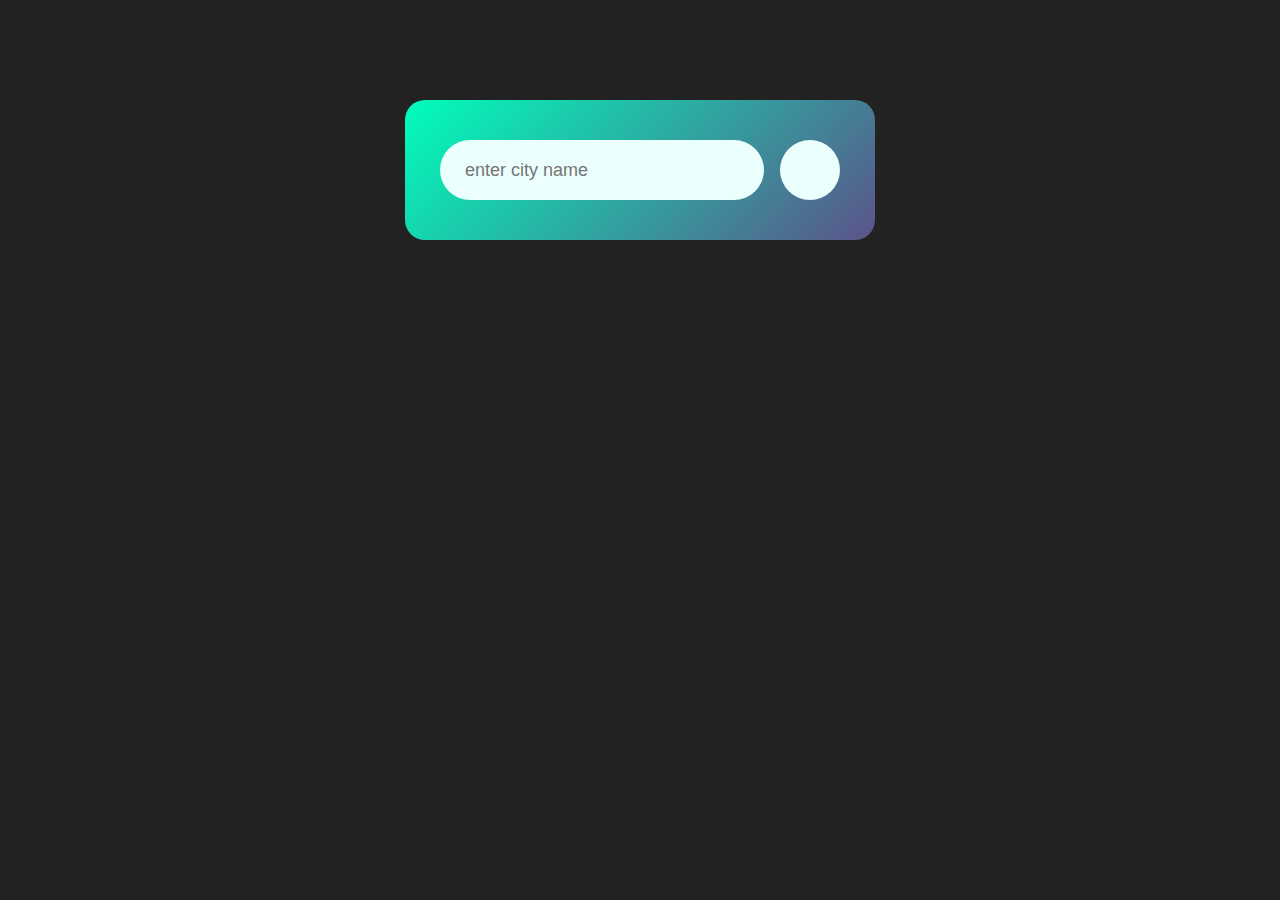
<file: index.html>
<!DOCTYPE html>
<html lang="en">

<head>
    <meta charset="UTF-8">
    <meta name="viewport" content="width=device-width, initial-scale=1.0">
    <title>Weather App</title>
    <link rel="stylesheet" href="style.css">
    <link rel="stylesheet" href="https://cdnjs.cloudflare.com/ajax/libs/font-awesome/6.4.0/css/all.min.css"
        integrity="sha512-iecdLmaskl7CVkqkXNQ/ZH/XLlvWZOJyj7Yy7tcenmpD1ypASozpmT/E0iPtmFIB46ZmdtAc9eNBvH0H/ZpiBw=="
        crossorigin="anonymous" referrerpolicy="no-referrer" />
    <link rel="icon" href="icon.jpg">
</head>

<body>
    <div class="card">
        <div class="search">
            <input type="text" placeholder="enter city name" spellcheck="false">
            <button><i class="fa-solid fa-magnifying-glass"></i></button>
        </div>
        <div class="error">
            <p>Invalid city name</p>
        </div>

        <div class="weather">
            <img src="./img/rainy-day.png" alt="Rain.png" class="weather-icon">
            <h1><span class="temp"></span><span id="unit">°C</span></h1>
            <h2 class="city">Aurangabad</h2>

            <div class="details">
                <div class="col">
                    <i class="fa-solid fa-water"></i>
                    <div>
                        <p class="humidity">50%</p>
                        <p>Humidity</p>
                    </div>
                </div>

                <div class="col">
                    <i class="fa-solid fa-wind"></i>
                    <div>
                        <p class="wind">15 km/h</p>
                        <p>Wind Speed</p>
                    </div>
                </div>

            </div>


        </div>


    </div>


    <script>
        const apiKey = "ff5a783a142012f9f03fef418fa70844";
        const apiURL = "https://pro.openweathermap.org/data/2.5/weather?units=metric&q=";
        let searchBox = document.querySelector(".search input");
        let searchBtn = document.querySelector(".search button");
        let weatherIcon = document.querySelector('.weather-icon');
        let layout = document.querySelector(".weather");

        async function getWeather(city) {
            const response = await fetch(apiURL + city + `&APPID=${apiKey}`);

            if (response.status == 404) {

                document.querySelector(".error").style.display = "block";
            }

            var data = await response.json();
            let weatherIconSet = data.weather[0].main;


            layout.style.display = "block";
            document.querySelector(".error").style.display = "none";

            if (weatherIconSet == "Clouds") { weatherIcon.src = "./img/cloudy.png"; }
            else if (weatherIconSet == "Rain") { weatherIcon.src = "./img/rainy-day.png"; }
            else if (weatherIconSet == "Clear") { weatherIcon.src = "./img/sun.png"; }
            else if (weatherIconSet == "Fog") { weatherIcon.src = "./img/fog.png"; }

            console.log(data);

            document.querySelector(".city").innerHTML = data.name;
            document.querySelector(".temp").innerHTML = Math.round(data.main.temp);
            document.querySelector(".humidity").innerHTML = data.main.humidity + "%";
            document.querySelector(".wind").innerHTML = data.wind.speed + "m/s";
        }

        searchBox.addEventListener('keydown', (e) => {
            if (e.key === 'Enter') {
                e.preventDefault(); // Prevent form submission
                getWeather(searchBox.value.trim());
            }
        })

        searchBtn.addEventListener("click", (e) => {
            e.preventDefault();
            getWeather(searchBox.value.trim());
        })



    </script>
</body>

</html>
</file>
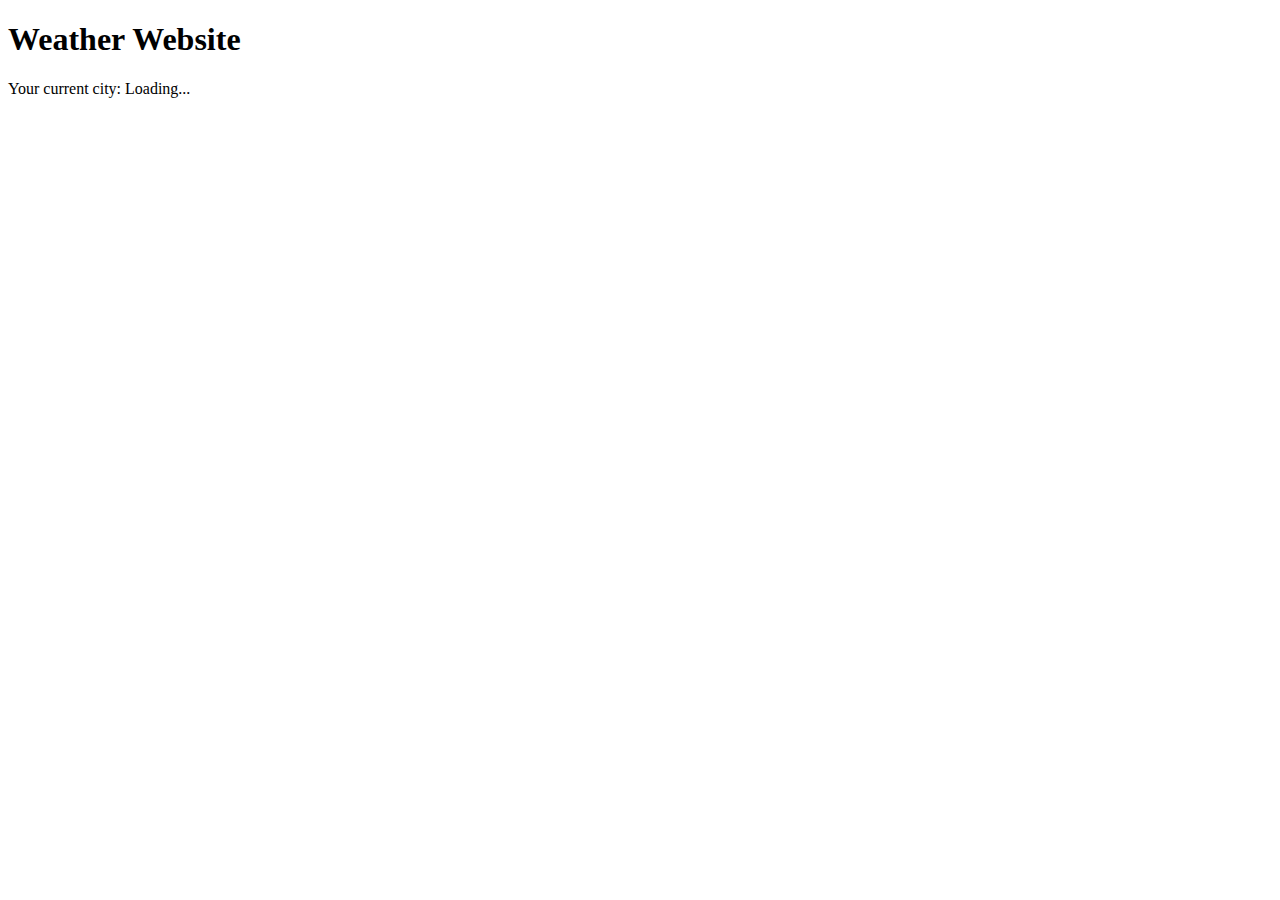
<file: test.html>
<!DOCTYPE html>
<html>

<head>
    <title>Weather Website</title>
</head>

<body>
    <h1>Weather Website</h1>
    <p>Your current city: <span id="city-name">Loading...</span></p>

    <script>
        // Function to fetch the city name using IP address
        function getCityFromIP() {
            fetch('https://ipinfo.io/110.226.177.1?token=d7f023f047aea0')
                .then(response => response.json())
                .then(data => {
                    const city = data.city;
                    const cityNameElement = document.getElementById('city-name');
                    cityNameElement.textContent = city;
                })
                .catch(error => {
                    console.error('Error fetching IP geolocation data:', error);
                });
        }

        // Call the function to get the city name
        getCityFromIP();
    </script>
</body>

</html>
</file>
<file: style.css>
* {
    padding: 0px;
    margin: 0px;
    box-sizing: border-box;
    font-family: 'Poppins', sans-serif;
}

body {
    background: #222;
}

.card {
    width: 90%;
    max-width: 470px;
    background: linear-gradient(135deg, #00feba, #5b548a);
    color: #fff;
    margin: 100px auto 0;
    border-radius: 20px;
    padding: 40px 35px;
    text-align: center;
}

.search {
    width: 100%;
    display: flex;
    justify-content: space-between;
    align-items: center;
}

.search input {
    border: 0;
    outline: 0;
    background: #ebfffc;
    color: #555;
    padding: 10px 25px;
    height: 60px;
    border-radius: 30px;
    flex: 1;
    margin-right: 16px;
    font-size: 18px;

}

.search button {
    border: 0;
    outline: 0;
    background: #ebfffc;
    border-radius: 50%;
    width: 60px;
    height: 60px;
    cursor: pointer;
}

.search i {
    font-size: 30px;
    transition: 0.5s;
}

.search button:hover {
    background: #00feba;
}

.weather-icon {
    width: 170px;
    margin-top: 40px;
    margin-bottom: 10px;
}

.temp {
    font-size: 80px;
    font-weight: 500;
}

#unit {
    font-size: 65px;
    font-weight: 600;
}

.weather h2 {
    font-size: 45px;
    font-weight: 400;
    margin-top: -10px;
}

.details {
    display: flex;
    align-items: center;
    justify-content: space-between;
    padding: 0 40px;
    margin-top: 50px;
}

.col {
    display: flex;
    align-items: center;
    text-align: left;
}

.col i {
    font-size: 3rem;
    margin-right: 10px;
}

.humidity,
.wind {
    font-size: 28px;
    margin-top: -6px;
}

.weather {
    display: none;
}

.error {
    margin-top: 10px;
    padding: 0 10px;
    text-align: left;
    color: #ff3333;
    font-size: 20px;
    display: none;

}
</file>
